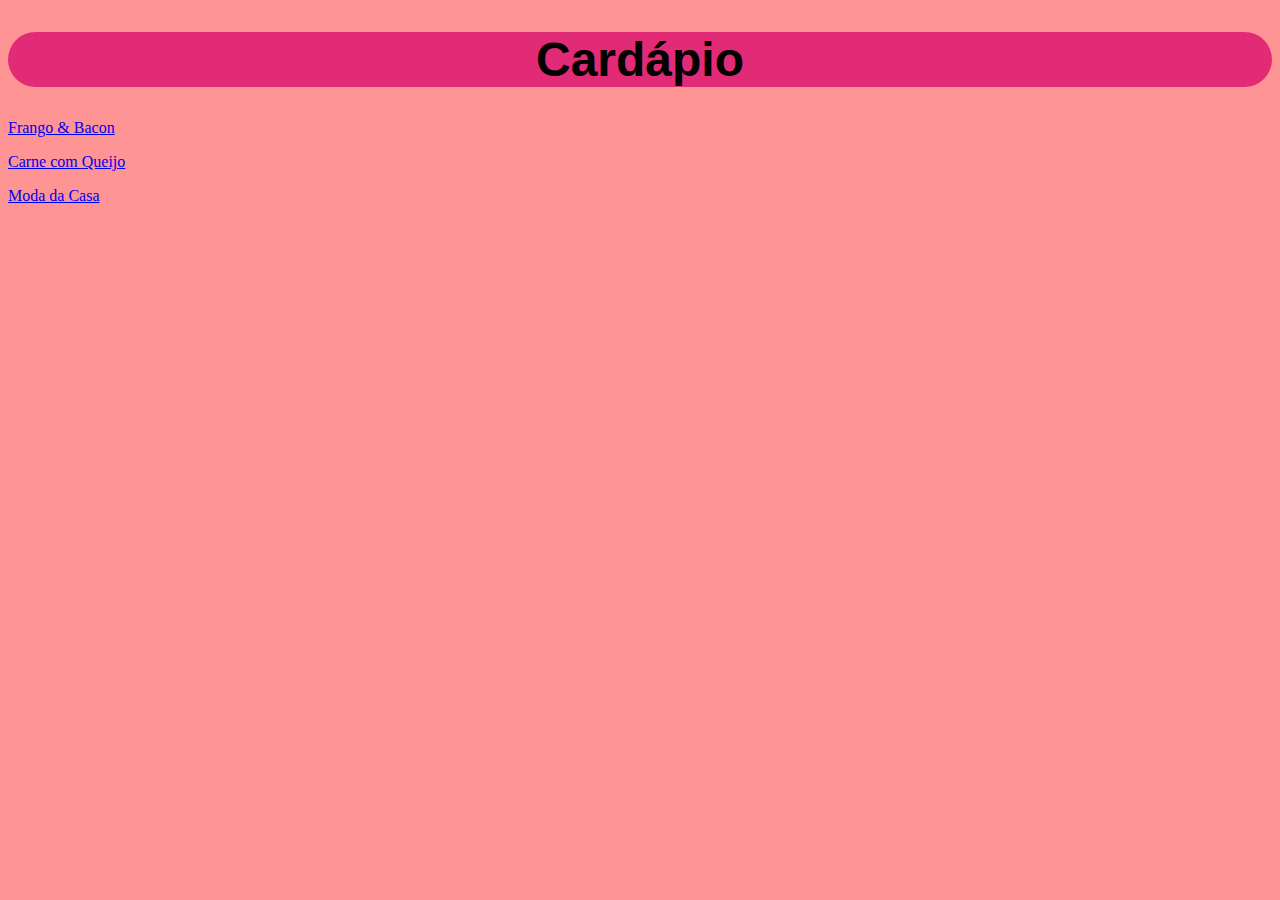
<file: index.html>
<!DOCTYPE html>
<html lang="en">
<head>
    <meta charset="UTF-8">
    <meta name="viewport" content="width=device-width, initial-scale=1.0">
    <title>Trabalho</title>
    <link rel="stylesheet" href="style.css">
</head>
<body>
    <div class="menu">
    <h1>Cardápio </h1>
    </div>
    <p>
     <a href=" https://luigikawan.github.io/index2/"> Frango & Bacon</a>
  </p>
       <p> <a href=" https://luigikawan.github.io/index3/">Carne com Queijo</a>
       </p>
        <p><a href=" https://luigikawan.github.io/index4/">Moda da Casa</a>
    </p>
</body>
</html>
</file>
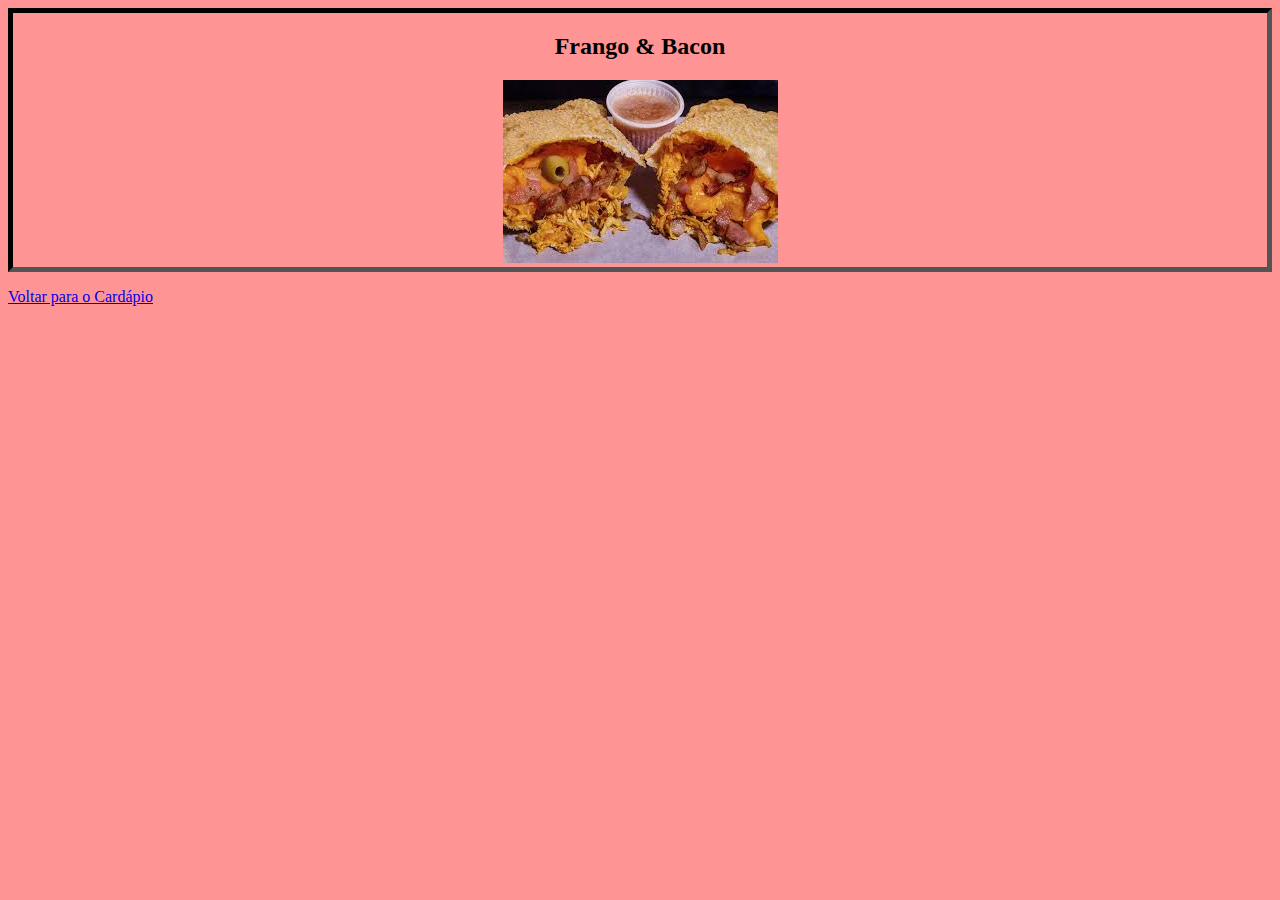
<file: index2.html>
<!DOCTYPE html>
<html lang="en">
<head>
    <meta charset="UTF-8">
    <meta name="viewport" content="width=device-width, initial-scale=1.0">
    <title>Frango & Bacon</title>
    <link rel="stylesheet" href="style.css">
</head>
<body>
    <div class="frango">
    <h2>Frango & Bacon</h2>
    <div class="ima1">
    <img src="img/frango e bacon.jpg">
    </div>
</div>
<div class="Voltar">
    <p> <a href="index1.html" rel="prev">Voltar para o Cardápio</a></p>
    </div>
</body>
</html>
</file>
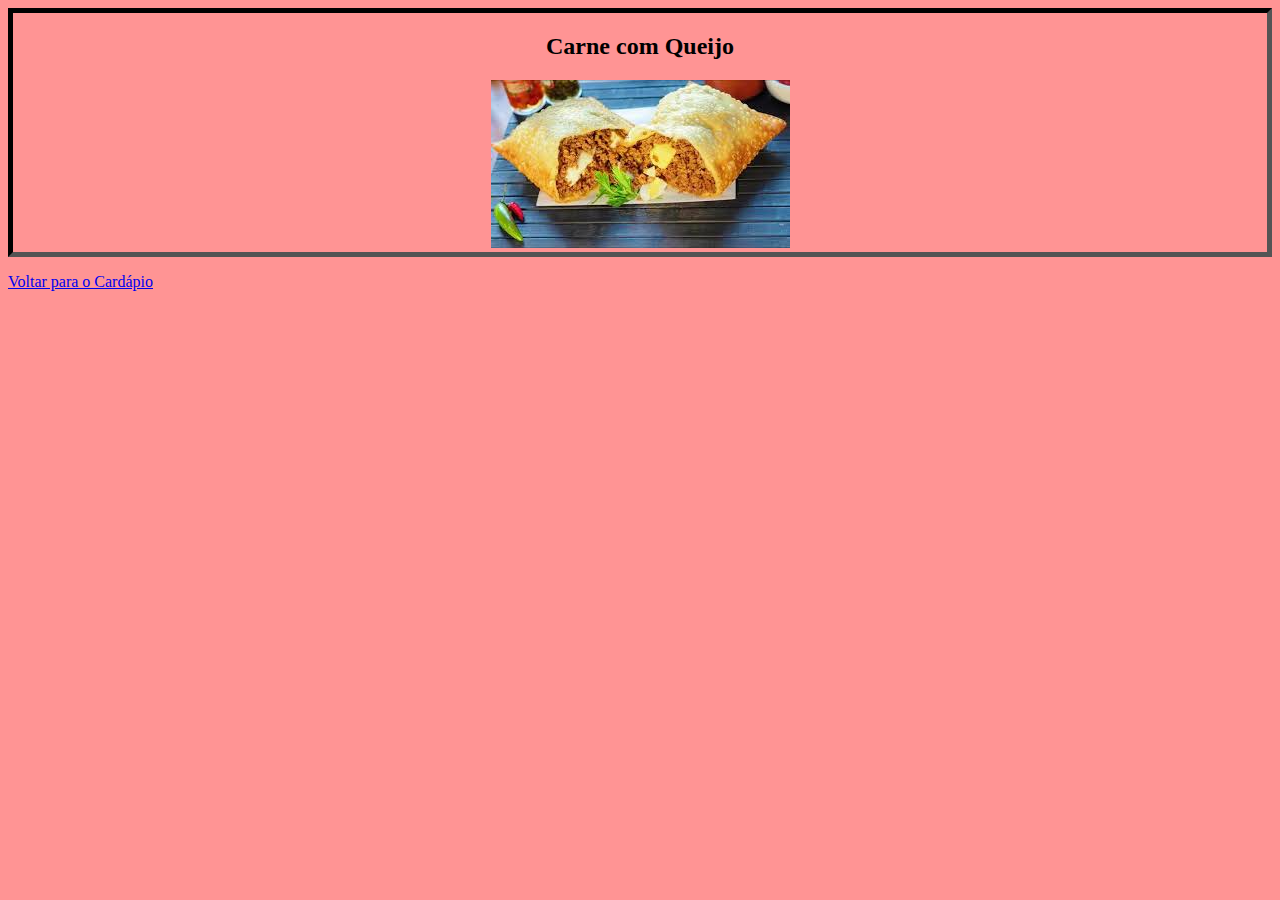
<file: index3.html>
<!DOCTYPE html>
<html lang="en">
<head>
    <meta charset="UTF-8">
    <meta name="viewport" content="width=device-width, initial-scale=1.0">
    <title>Carne com Queijo</title>
    <link rel="stylesheet" href="style.css">
</head>
<body>
    <div class="carne">
    <h2>Carne com Queijo</h2>
    <div class="ima2">
    <img src="img/carne com queijo.jpg">
    </div>
</div>
    <p> <a href="https://luigikawan.github.io/index-voltar/" rel="prev">Voltar para o Cardápio</a></p>
</body>
</html>
</file>
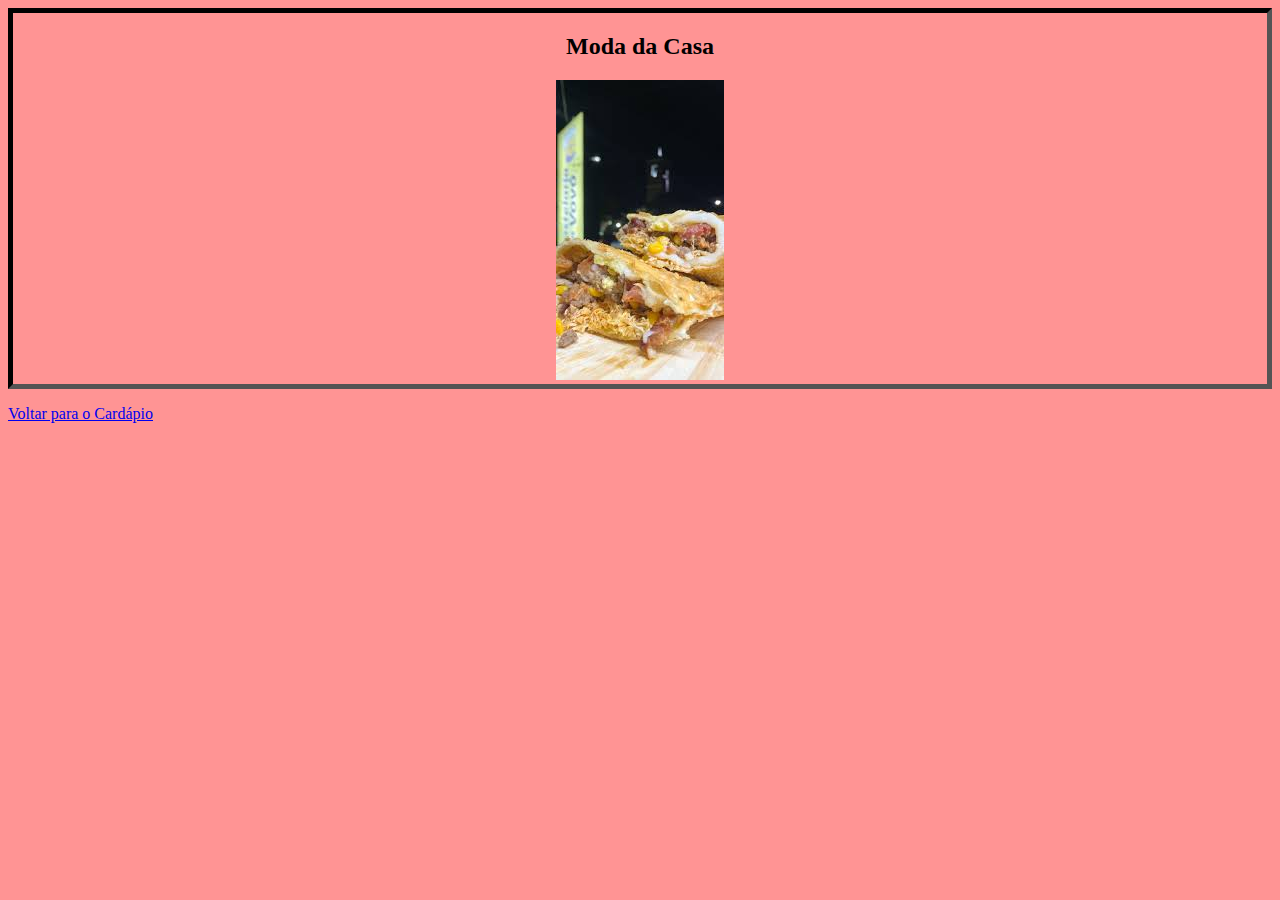
<file: index4.html>
<!DOCTYPE html>
<html lang="en">
<head>
    <meta charset="UTF-8">
    <meta name="viewport" content="width=device-width, initial-scale=1.0">
    <title>Moda da Casa </title>
    <link rel="stylesheet" href="style.css">
</head>
<body>
    <div class="moda">
    <h2>Moda da Casa </h2>
    <img src="img/moda da casa.jpg">
</div>
    <p> <a href="https://luigikawan.github.io/index-voltar/" rel="prev">Voltar para o Cardápio</a></p>
</body>
</html>
</file>
<file: style.css>
body{
  background-color: rgb(255, 148, 148);
}

.frango {
border-color: black;
border-style: inset;
border-width: 5px;
margin-left: 10;
text-align: center;

}

.menu {
    background-color: rgb(226, 43, 119);
    border-radius: 50px;
    text-align: center;
    color: black;
    font-size: 150%;
    font-family: Arial, Helvetica, sans-serif
  
    
}

.carne {
border-color: black;
border-style: inset;
border-width: 5px;
margin-left: 10;
text-align: center;

 
 }

.moda{
border-color: black;
border-style: inset;
border-width: 5px;
margin-left: 10;
text-align: center;
}


.ima1{
  align-items: center;
  border-width: 15px;
  margin-inline: 38%;
}

.ima2{
  align-items: center;
  border-width: 15px;
  margin-inline: 38%;
}
</file>
